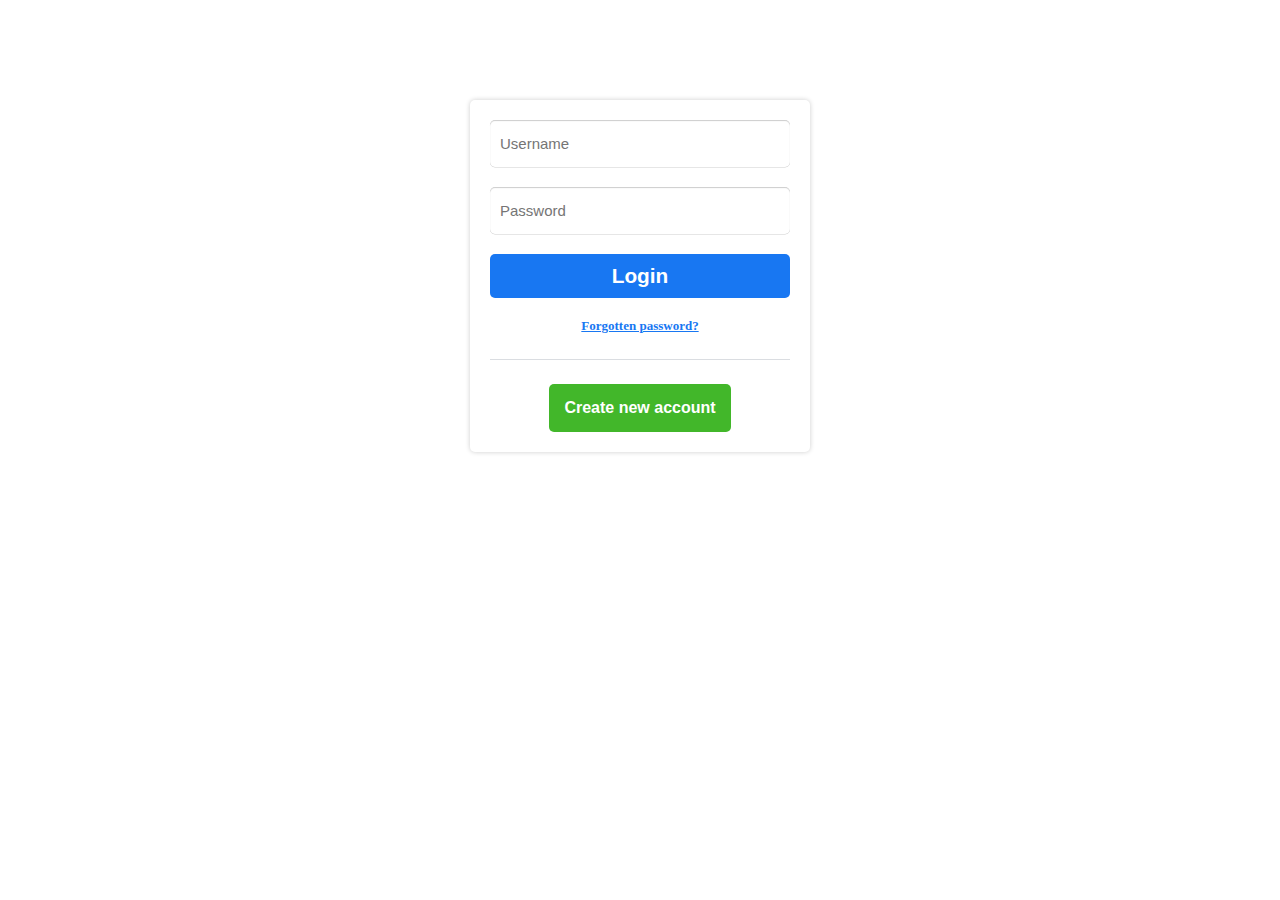
<file: pages/login.html>
<!DOCTYPE html>
<html lang="en">
  <head>
    <meta charset="UTF-8" />
    <meta name="viewport" content="width=device-width, initial-scale=1.0" />
    <link rel="stylesheet" href="login.css" />
    <title>Microblog Network</title>
  </head>
  <body>
    <div id="loader_cont">
      <div class="loader"></div>
    </div>
    <form class="form" id="loginForm">
      <input id="username" placeholder="Username" class="input" type="text" />
      <input
        placeholder="Password"
        class="input"
        type="password"
        id="password"
      />
      <button id="loginBtn">Login</button>
      <a id="forgotPassword" href="#">Forgotten password?</a>
      <button class="create" id="createAccountBtn">Create new account</button>
    </form>
    <script src="../js/login.js"></script>
  </body>
</html>
</file>
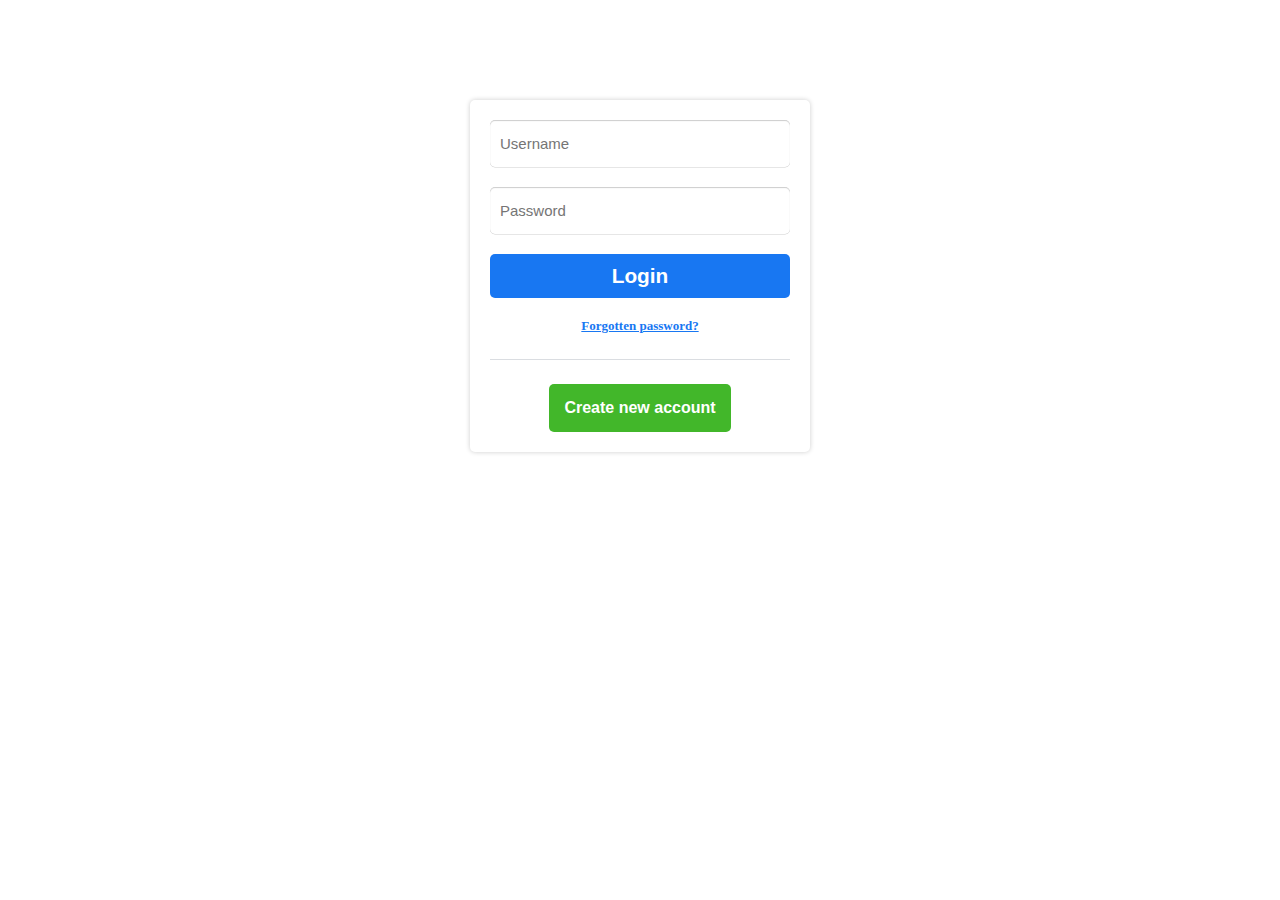
<file: pages/posts.html>
<!DOCTYPE html>
<html lang="en">
  <head>
    <meta charset="UTF-8" />
    <meta name="viewport" content="width=device-width, initial-scale=1.0" />
    <link rel="stylesheet" href="posts.css" />
    <title>Document</title>
  </head>
  <body>
    <div>
      <button id="logoutBtn">logout</button>
      <a href="./profile.html">Profile</a>
      <button id="recent">recent</button>
    </div>
    <div id="posts"></div>
    <script src="../js/posts.js"></script>
  </body>
</html>
</file>
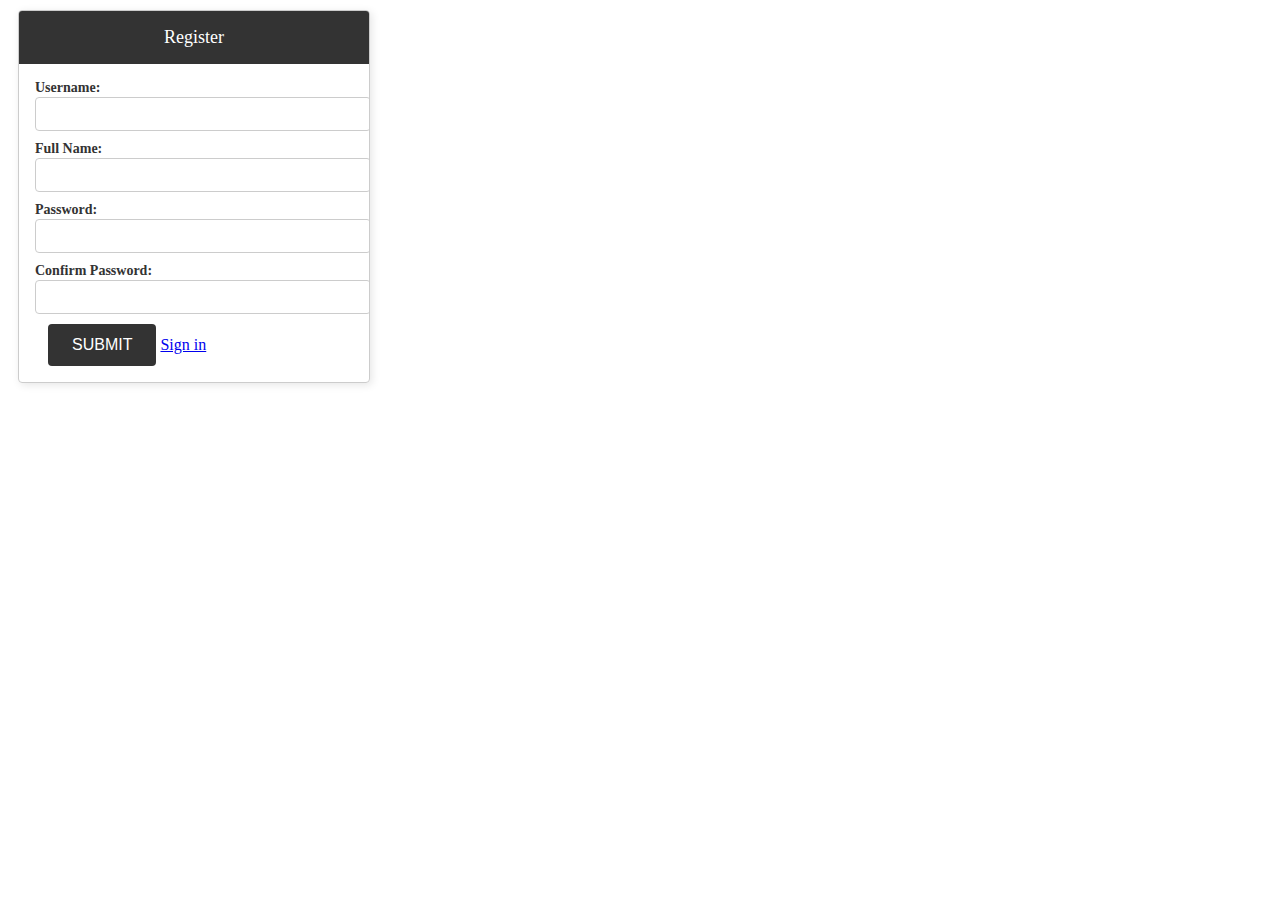
<file: pages/register.html>
<!DOCTYPE html>
<html lang="en">
  <head>
    <meta charset="UTF-8" />
    <meta name="viewport" content="width=device-width, initial-scale=1.0" />
    <link rel="stylesheet" href="register.css" />
    <title>Microblog Network</title>
  </head>
  <body>
    <div id="loader_cont">
      <div class="loader"></div>
    </div>
    <div class="card">
      <div class="card-header">
        <div class="text-header">Register</div>
      </div>
      <div class="card-body">
        <form action="#" id="submitForm">
          <div class="form-group">
            <label for="username">Username:</label>
            <input
              required=""
              class="form-control"
              name="username"
              id="username"
              type="text"
            />
          </div>
          <div class="form-group">
            <label for="username">Full Name:</label>
            <input
              required=""
              class="form-control"
              name="username"
              id="fullname"
              type="text"
            />
          </div>
          <div class="form-group">
            <label for="password">Password:</label>
            <input
              required=""
              class="form-control"
              name="password"
              id="password"
              type="password"
            />
          </div>
          <div class="form-group">
            <label for="confirm-password">Confirm Password:</label>
            <input
              required=""
              class="form-control"
              name="confirm-password"
              id="confirm-password"
              type="password"
            />
          </div>
          <input type="submit" class="btn" value="submit" id="btn" />
          <a href="./login.html">Sign in</a>
        </form>
      </div>
    </div>
    <script src="../js/register.js"></script>
  </body>
</html>
</file>
<file: pages/login.css>
.form {
  width: 300px;
  margin: auto;
  margin-top: 100px;
  background-color: rgba(255, 255, 255, 1);
  display: flex;
  flex-direction: column;
  gap: 10px;
  padding: 10px 20px;
  box-shadow: 0 0 5px rgba(0, 0, 0, 0.2);
  border-radius: 5px;
  font-family: inherit;
}

.input {
  font-size: 15px;
  padding: 15px 10px;
  border-radius: 5px;
  border: none;
  margin-top: 10px;
  box-shadow: inset 0 1px 1px rgba(0, 0, 0, 0.2),
    0 0.5px 0.5px rgba(0, 0, 0, 0.2);
  outline: none;
}

.input:focus {
  outline: 1.2px solid #1877f2;
}

#loginBtn {
  margin-top: 10px;
  width: 100%;
  padding: 10px 20px;
  align-self: center;
  background: #1877f2;
  border: none;
  border-radius: 5px;
  color: #fff;
  font-size: 1.3rem;
  font-weight: bold;
}

#loginBtn:hover {
  background: #196fe0;
}

#forgotPassword {
  text-align: center;
  position: relative;
  margin-top: 10px;
  width: 100%;
  font-size: 13px;
  align-self: center;
  font-weight: bold;
  color: #1877f2;
}

#forgotPassword::after {
  position: absolute;
  content: "";
  width: 100%;
  height: 0.5px;
  bottom: -25px;
  left: 0;
  background: #dadde1;
}

#forgotPassword:hover {
  text-decoration: underline;
}

#createAccountBtn {
  margin-top: 40px;
  margin-bottom: 10px;
  padding: 15px 15px;
  align-self: center;
  background: #42b72a;
  border: none;
  border-radius: 5px;
  color: #fff;
  font-size: 1rem;
  font-weight: bold;
}

#createAccountBtn:hover {
  background: #34a61d;
}
.loader {
  border: 4px solid rgba(0, 0, 0, 0.1);
  border-left-color: transparent;
  border-radius: 50%;
}
#loader_cont {
  display: none;
  z-index: 3;
  height: 1000px;
  align-items: center;
  justify-content: center;
  width: 1000px;
  position: absolute;
}

.loader {
  border: 4px solid rgba(0, 0, 0, 0.1);
  border-left-color: transparent;
  width: 36px;
  height: 36px;
}

.loader {
  border: 4px solid rgba(0, 0, 0, 0.1);
  border-left-color: transparent;
  width: 36px;
  height: 36px;
  animation: spin89345 1s linear infinite;
}

@keyframes spin89345 {
  0% {
    transform: rotate(0deg);
  }

  100% {
    transform: rotate(360deg);
  }
}
</file>
<file: pages/posts.css>
body {
  font-family: Arial, sans-serif;
  background-color: #f5f5f5;
}

.post {
  border: 1px solid #ccc;
  border-radius: 5px;
  padding: 10px;
  margin-bottom: 10px;
  background-color: #fff;
}

.post-content {
  font-size: 16px;
  margin-bottom: 5px;
}

.post-details {
  font-size: 14px;
  color: #666;
}

.post-likes {
  font-weight: bold;
  color: #333;
}

.post-author {
  color: #555;
}

.post-date {
  color: #999;
}
</file>
<file: pages/register.css>
.card {
  width: 350px;
  border: 1px solid #ccc;
  border-radius: 4px;
  box-shadow: 2px 2px 8px rgba(0, 0, 0, 0.1);
  overflow: hidden;
  margin: 10px;
  zindex: 1;
}

.card-header {
  background-color: #333;
  padding: 16px;
  text-align: center;
}

.card-header .text-header {
  margin: 0;
  font-size: 18px;
  color: rgb(255, 255, 255);
}

.card-body {
  padding: 16px;
}

.form-group {
  margin-bottom: 10px;
}

.form-group label {
  display: block;
  font-size: 14px;
  color: #333;
  font-weight: bold;
  margin-bottom: 1px;
}

.form-group input[type="text"],
.form-group input[type="email"],
.form-group input[type="password"] {
  width: 100%;
  padding: 8px;
  font-size: 14px;
  border: 1px solid #ccc;
  border-radius: 4px;
}

.btn {
  padding: 12px 24px;
  margin-left: 13px;
  font-size: 16px;
  border: none;
  border-radius: 4px;
  background-color: #333;
  color: #fff;
  text-transform: uppercase;
  transition: background-color 0.2s ease-in-out;
  cursor: pointer;
}

.btn:hover {
  background-color: #ccc;
  color: #333;
}

.loader {
  border: 4px solid rgba(0, 0, 0, 0.1);
  border-left-color: transparent;
  border-radius: 50%;
}
#loader_cont {
  display: none;
  z-index: 3;
  height: 1000px;
  align-items: center;
  justify-content: center;
  width: 1000px;
  position: absolute;
}

.loader {
  border: 4px solid rgba(0, 0, 0, 0.1);
  border-left-color: transparent;
  width: 36px;
  height: 36px;
}

.loader {
  border: 4px solid rgba(0, 0, 0, 0.1);
  border-left-color: transparent;
  width: 36px;
  height: 36px;
  animation: spin89345 1s linear infinite;
}

@keyframes spin89345 {
  0% {
    transform: rotate(0deg);
  }

  100% {
    transform: rotate(360deg);
  }
}
</file>
